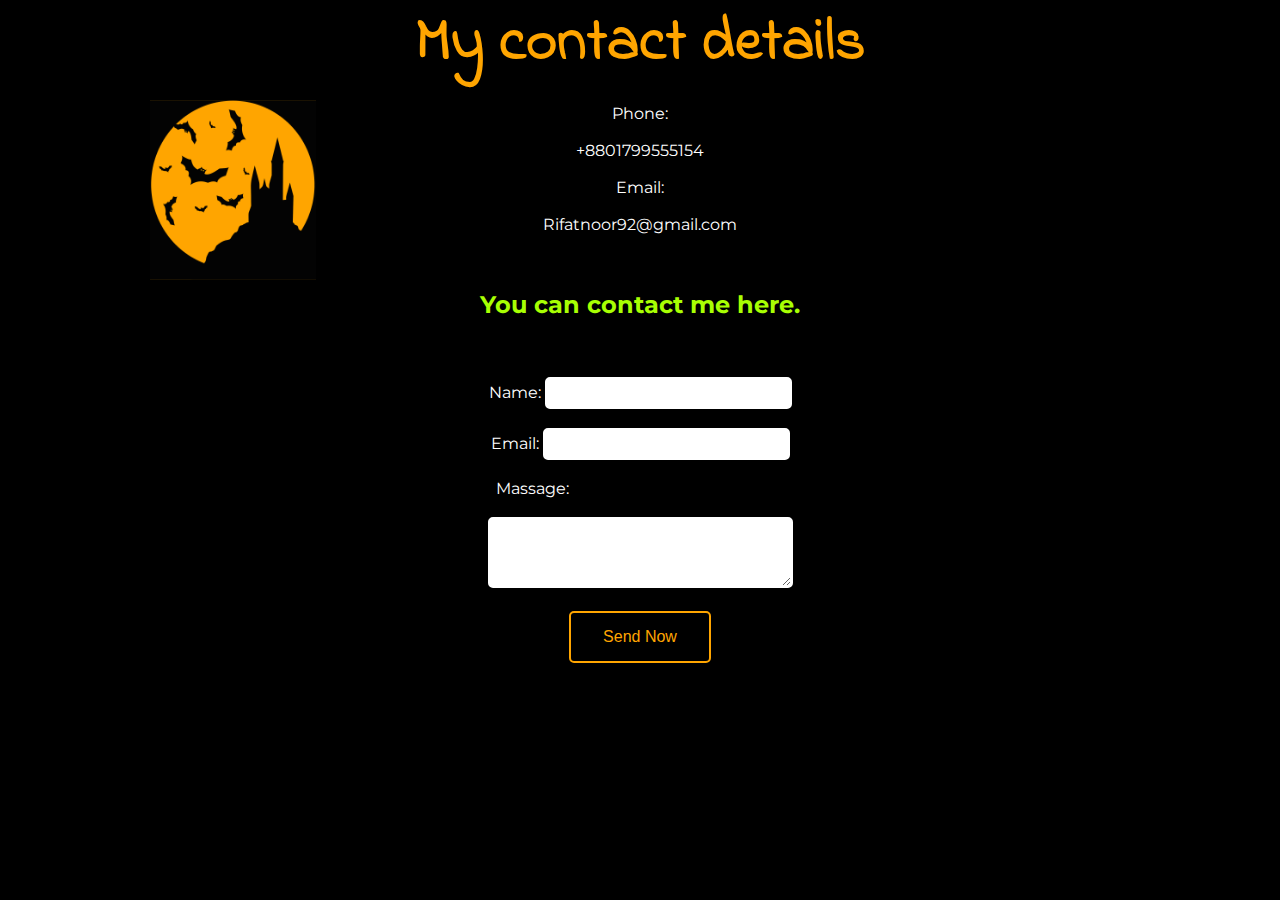
<file: contact.html>
<!DOCTYPE html>
<html lang="en" dir="ltr">
  <head>
    <meta charset="utf-8">
    <title></title>

    <link rel="stylesheet" href="CSS_files/my_styles.css">
    <link href="https://fonts.googleapis.com/css?family=Inconsolata|Indie+Flower|Montserrat" rel="stylesheet">

  </head>
  <body>
    <img class="moon" src="images & icons/moon_7.png" alt="">
    <h1>My contact details</h1>
    <p>Phone:</p><p>+8801799555154</p>
    <p>Email:</p><p>Rifatnoor92@gmail.com</p>

    <br>

    <h2>You can contact me here.</h2>

    <form class="" action="mailto:info@londonappbrewery.com" method="post">                         <br><br>

      <label>Name:</label>             <input type="text" name="" value="">                         <br><br>
      <label>Email:</label>            <input type="email" name="" value="">                        <br><br>
      <label class="massage">Massage:</label> <br><br> <textarea name="name" rows="3" cols="25"></textarea><br><br>
                                       <input class="submit_button" type="submit" name="" value="Send Now"><br><br>

    </form>
  </body>
</html>
</file>
<file: CSS_files/my_styles.css>
body {background-color: black; margin: 0; text-align: center; font-family: 'Montserrat', sans-serif;}
hr {
  border-style: dotted none none none;
  border-color: white;
  border-width: 5px;
  height: 0px;
  width: 10%;
  }
h3 {color: white; font-family: 'Inconsolata', monospace;}
h1 {color: orange; margin-top: 0; width: 50%; font-size: 375%; margin: 0 auto; 0 auto; font-family: 'Indie Flower', cursive;}
h2 {color: #a8ff03}
span {color: #fdc029}
div {background-color: black;}
em {color: #a8ff03; font-size: 1.2rem;}
p {color: white; line-height: 21px}
strong{color: #fdc029}
li {color: white;}
th {color: #fdc029}
td {color: white}
label {color: white; visibility: }
img {width:200px; height:200px; background-color: black;}
/* img:hover {border-radius: 90%} */
img:hover {background-color: black}
a {color: orange; text-decoration: none;}
a:hover {color: white}

button {color: Orange; background-color: Black; border: 2px solid; border-color: orange; border-radius: 2px; padding: 15px 32px;  text-align: center; font-size: 16px; }
button:hover {color: White; background-color: Orange; border-color: black;}

input {color: black; background-color: white; border: 2px solid; border-color: white; border-radius: 5px; padding: 5px 18px;  text-align: center; font-size: 16px; }
textarea {color: black; background-color: white; border: 2px solid white; border-radius: 5px; padding: 5px 18px;  text-align: center; font-size: 16px; }


/**********************************************Class Selectors***************************************/

.bomb {background-color: blue}
.second_class {height: 90px; width: 90px}
.firecracker {background-color: red}
.city_image {height: 60%; width: 100%; position: relative; bottom: 17px; top: 2px; margin-bottom: 25px}
/* .city_image:hover {background-color: white} */
.top_div{padding-top: 30px}
.u_list{text-align: left;}
.my_face{border-radius: 100%; width: 250px; height: 250px; transition: 0.2s}
.my_face:hover {border-radius: 15%; transform: scale(1.1);}
.skill_table {padding-left: 38%}
.indie_dev {margin: 0 auto; 0 auto;}
/* .skill_table { display: inline; text-align: left;} */
/* .skill_title {float: right;} */
/* .game_div {width: 50%; margin: 100px auto 100px auto; text-align: left;} */
.h3 {color: #a8ff03}
.journey_div {width: 77%; margin: 100px auto 100px auto; text-align: left;}
.journey_gif{border-radius: 100%; width: 28%; height: 28%; float: left; margin-right: 30px}
/* .journey_story { clear: left;} */
.skill_div {width: 77%; margin: 100px auto 100px auto; text-align: left;}
.coding_gif {border-radius: 70%; width: 210px; height: 12.8em; float: right; margin-right: 30px}
.virusGif {border-radius: 70%; width: 10%; height: 18%;}
.experience_div {width: 77%; margin: 100px auto 100px auto; text-align: left;}
.xp_table {margin-right: 52px; float: left; border: 2px solid white; }
td {height: 25px} td {padding-left: 10px}
.project_div{width: 77%; margin: 100px auto 100px auto; text-align: left;}
.pacman {width: 35%; height: 200px; float: right;}

.moon {background-color: Orange; width: 13%; height: 20%; position: absolute; left: 150px; top: 100px}
.moon:hover {background-color: white}
.bats {width: 12%; height: 10%; background-color: White; position: absolute; right: 20%; top: 35%;}
.bats:hover {background-color: Orange}
.end_hr {border: solid; border-color: white; border-width: 0.5px; height: 0px; width: 95%; margin: 50px auto 50px auto;}

.submit_button {color: Orange; background-color: Black; border: 2px solid; border-color: orange; border-radius: 5px; padding: 15px 32px;  text-align: center; font-size: 16px; }
.submit_button:hover {color: White; background-color: Orange; border-color: black;}
.massage {text-align: right; margin-right: 215px}
.animated_shorts_button {margin-left: 5px; background-color: Orange; color: white; border: 2px solid Orange}
.animated_shorts_button:hover {color: Orange; background-color: Black; border: 2px solid Orange}

.getInTouch {font-size: 35px}
.bye {line-height: 28px}
.footer {background-color: #474747; padding: 35px 0 3px 0; margin-top: 50px}
.foot_a {color: black; margin-left: 15px; font-size: 20px}
.copyright {font-size: 15px}


.butn {
 -webkit-border-radius: 3;
 -moz-border-radius: 3;
 border-radius: 2px;
 font-family: 'Montserrat', sans-serif;
 color: orange;
 font-size: 15px;
 background: black;
 padding: 10px 20px 10px 20px;
 border: solid orange 2px;
 text-decoration: none;
}

.butn:hover {
 background: Orange;
 color: White;
 text-decoration: none;
}

.wide_img {width: 350px; height: 200px; margin-left: 0px; transition: 0.1s}
.wide_img:hover{transform: scale(1.1); z-index: 1}
.portfolio_img {transition: 0.2s; position: relative;}
.portfolio_img:hover {transform: scale(1.1); z-index: 1}
.portfolio_footer {margin: 6%}

/**********************************************ID Selectors***************************************/

#hobby {color: #11fcec; font-size: 50px}
#and {color: white}
</file>
